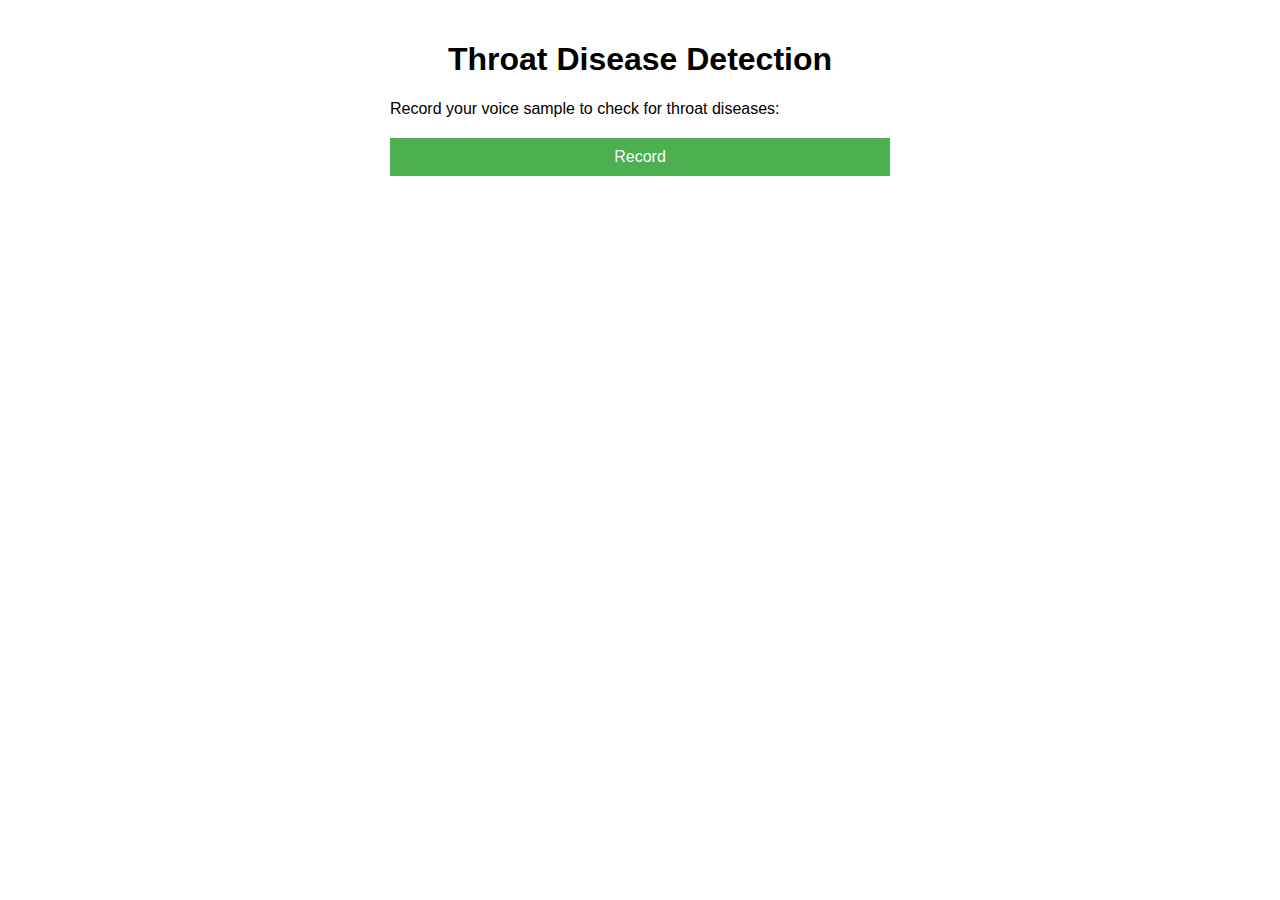
<file: index2.html>
<!DOCTYPE html>
<html>
<head>
    <title>Throat Disease Detection</title>
    <style>
        body {
            font-family: Arial, sans-serif;
            margin: 0;
            padding: 20px;
        }
        
        h1 {
            text-align: center;
        }
        
        .container {
            max-width: 500px;
            margin: 0 auto;
        }
        
        .button {
            display: block;
            width: 100%;
            padding: 10px;
            margin-top: 20px;
            text-align: center;
            background-color: #4CAF50;
            color: white;
            border: none;
            cursor: pointer;
            font-size: 16px;
        }
        
        #status {
            text-align: center;
            margin-top: 20px;
            display: none;
        }
    </style>
</head>
<body>
    <div class="container">
        <h1>Throat Disease Detection</h1>
        <p>Record your voice sample to check for throat diseases:</p>
        <button id="recordButton" class="button">Record</button>
        <div id="status"></div>
    </div>

    <script>
        // Function to handle recording button click
        function startRecording() {
            document.getElementById('recordButton').disabled = true;
            document.getElementById('status').style.display = 'block';
            document.getElementById('status').textContent = 'Recording...';
            // Add your recording logic here
        }

        // Event listener for recording button click
        document.getElementById('recordButton').addEventListener('click', startRecording);
    </script>
</body>
</html>
</file>
